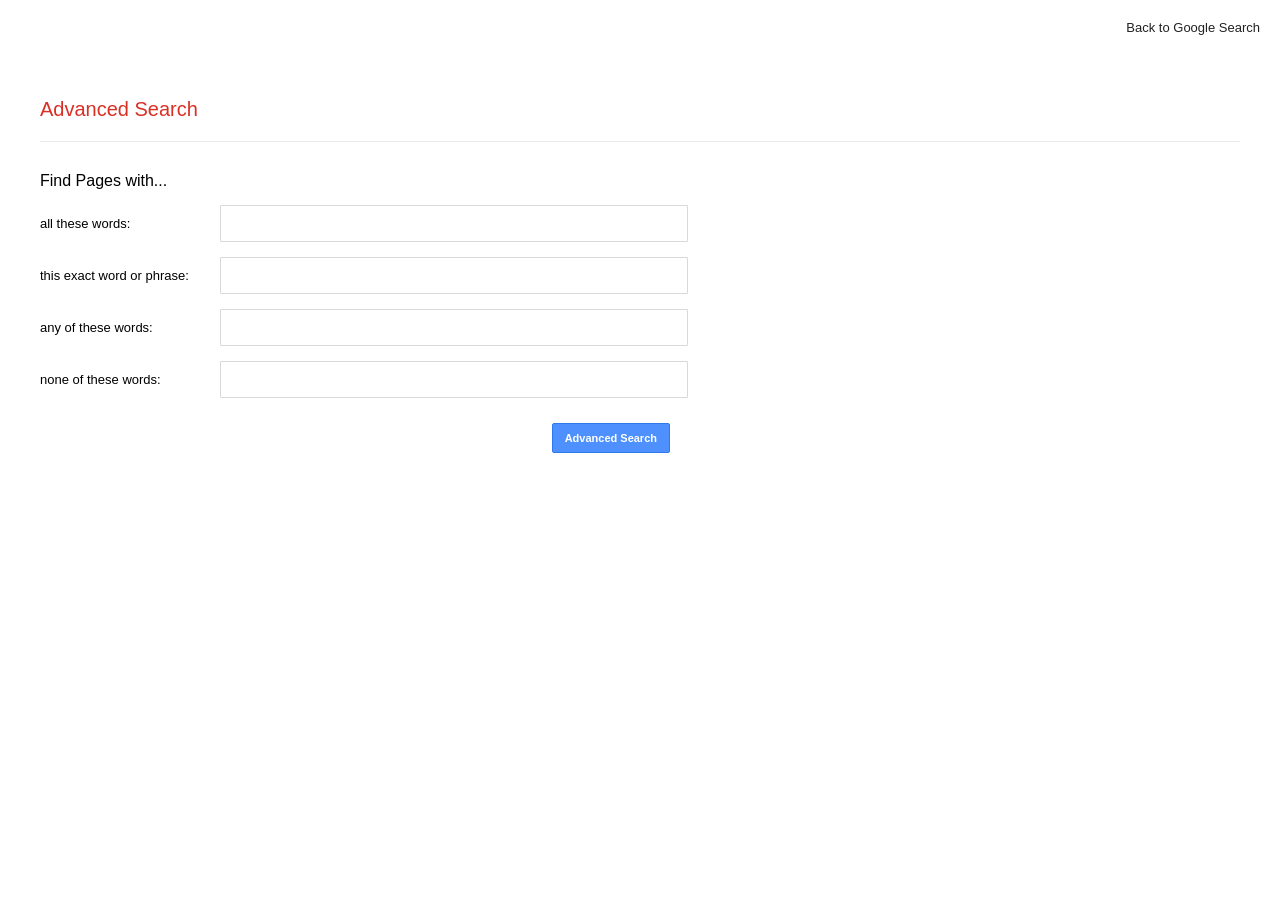
<file: project0/advanced.html>
<!DOCTYPE html>
<html lang="en">
<head>
    <meta charset="UTF-8">
    <title>Google Advanced Search</title>
    <link rel="stylesheet" href="style.css">
</head>
<body>
    <nav class="top-nav">
        <a href="index.html">Back to Google Search</a>
    </nav>
    <main class="adv-container">
        <h1 class=" adv-header">Advanced Search</h1>
        <hr class="adv-divider">
        <p class="adv-subheader">Find Pages with...</p>
        <form action="https:/www.google.com/search" class="adv-form">
            <div class="adv-row">
                <label> all these words:</label>
                <input type="text" name="as_q"> 
            </div>
            <div class="adv-row">
                <label> this exact word or phrase:</label>
                <input type="text" name="as_epq"> 
            </div>
            <div class="adv-row">
                <label> any of these words:</label>
                <input type="text" name="as_oq"> 
            </div>
            <div class="adv-row">
                <label> none of these words:</label>
                <input type="text" name="as_eq"> 
            </div>
            <div class="adv-row btn-row">
                <input type="submit" value="Advanced Search" class="adv-btn">
            </div>

        </form>
</body>
</html>
</file>
<file: project0/style.css>
body{
    font-family: Arial, sans-serif;
    margin: 0;
    padding: 0;
}
.top-nav{
    display: flex;
    justify-content: flex-end;
    padding: 20px;
    gap: 15px;
}
.top-nav a{
    text-decoration: none;
    color: #222;
    font-size: 13px;
}
.top-nav a:hover{
    text-decoration: underline;
}
.search-container{
    display: flex;
    flex-direction: column;
    align-items: center;
    margin-top: 100px;
}
.logo{
    margin-bottom: 25px;
}
form{
    display: flex;
    flex-direction: column;
    align-items: center;
    width: 100%;
}
.search-bar{
    width: 450px;
    padding: 12px 20px;
    border: 1px solid #dfe1e5;
    border-radius: 24px;
    outline: none;
    font-size: 16px;
}
.search-bar:hover, .search-bar:focus{
    box-shadow: 0 1px 6px rgba(32, 33, 36,.28);
    border-color: rgba(223, 225, 229, 0);
}
.buttons-container{
    margin-top: 25px;
}
.search-btn{
    background-color: #f8f9fa;
    border: 1px solid #f8f9fa;
    border-radius: 4px;
    color: #3c4043;
    padding: 10px 20px;
    margin: 0 5px;
    cursor: pointer;
}
.search-btn:hover{
    border: 1px solid #dadce0;
    box-shadow: 0 1px 1px rgba(0,0,0,.1);
}
.adv-container{
    padding: 30px 40px;
}
.adv-header{
    color: #d93025;
    font-size: 20px;
    font-weight: 500;
    margin-bottom: 20px;
}
.adv-divider{
    border: 0;
    border-top: 1px solid #ebebeb;
    margin-bottom: 30px;
}
.adv-subheader{
    font-size: 16px;
    font-weight: 500;
    margin-bottom: 15px;
}
.adv-form{
    display: flex;
    flex-direction: column;
    align-items: flex-start;
    width: 100%;
    max-width: 800px;
}
.adv-row{
    display: flex;
    width: 100%;
    align-items: center;
    margin-bottom: 15px;
}
.adv-row label{
    font-size: 13px;
    width: 180px;
    text-align: left;
}
.adv-row input[type="text"]{
    flex: 1;
    max-width: 450px;
    padding: 5px 8px;
    border: 1px solid #d9d9d9;
    border-radius: 1px;
    outline: none;
    font-size: 13px;
    height: 25px;
}
.adv-row input[type="text"]:focus{
    border: 1px solid #4285f4;
}
.btn-row{
    margin-top: 10px;
    justify-content: flex-end;
    max-width: 630px;
}
.adv-btn{
    background-color: #4d90fe;
    color: white;
    border: 1px solid #3079ed;
    border-radius: 2px;
    font-weight: bold;
    font-size: 11px;
    padding: 8px 12px;
    cursor: pointer;
}
.adv-btn:hover{
    background-color: #357ae8;
}
</file>
